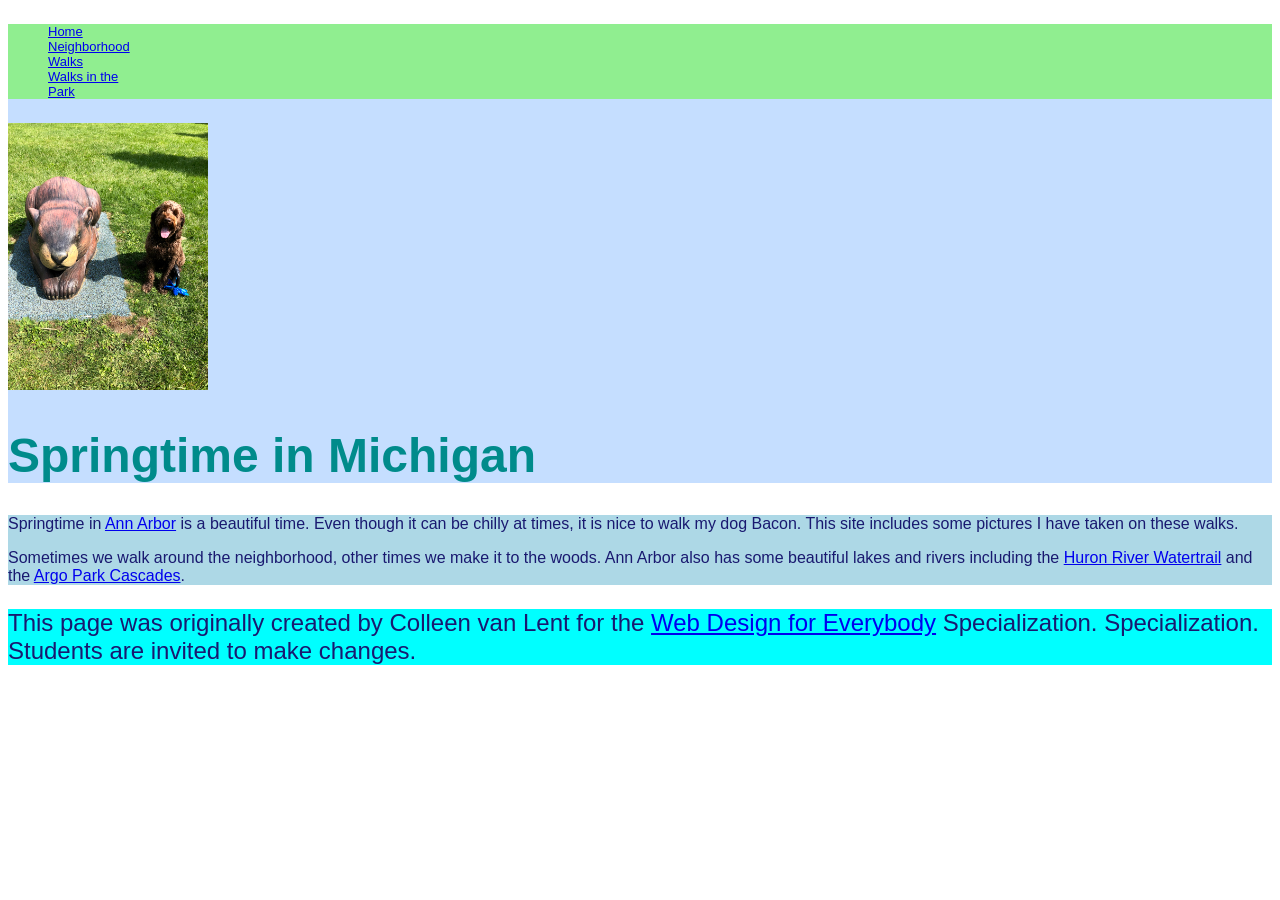
<file: CSS-HW1/index.html>
<!DOCTYPE html>
<html lang="en">

<head>
  <meta charset="utf-8">
  <meta name="viewport" content="width=device-width">
  <title>Springtime In Michigan</title>
  <link rel="stylesheet" href="css/style.css">
</head>

<body>
  <header>
    <nav>
      <ul>
        <li><a href="index.html">Home</a></li>
        <li><a href="neighborhood.html">Neighborhood Walks</a></li>
        <li><a href="parks.html">Walks in the Park</a></li>
      </ul>
    </nav>
    <img src="images/BaconGallupPark.jpg" width="200" alt="Brown Labradoodle sitting next to a statue.">
    <h1>Springtime in Michigan</h1>
  </header>
  <main>
    <p>Springtime in <a href="https://www.michigan.org/city/ann-arbor">Ann Arbor</a> is a beautiful time. Even though
      it can be chilly at times, it is nice to walk my dog Bacon. This site includes some pictures I have taken on
      these walks. </p>

    <p>Sometimes we walk around the neighborhood, other times we make it to the woods. Ann Arbor also has some
      beautiful lakes and rivers including the <a
        href="https://www.annarbor.org/things-to-do/recreation-outdoors/huron-river/">Huron River Watertrail</a> and
      the <a href="https://www.a2gov.org/departments/Parks-Recreation/parks-places/argo/pages/default.aspx">Argo Park
        Cascades</a>.</p>

  </main>
  <footer>
    <p>This page was originally created by Colleen van Lent for the <a
        href="https://www.coursera.org/specializations/web-design"> Web Design for Everybody</a> Specialization.
      Specialization. Students are invited to make changes.</p>
  </footer>

</body>

</html>
</file>
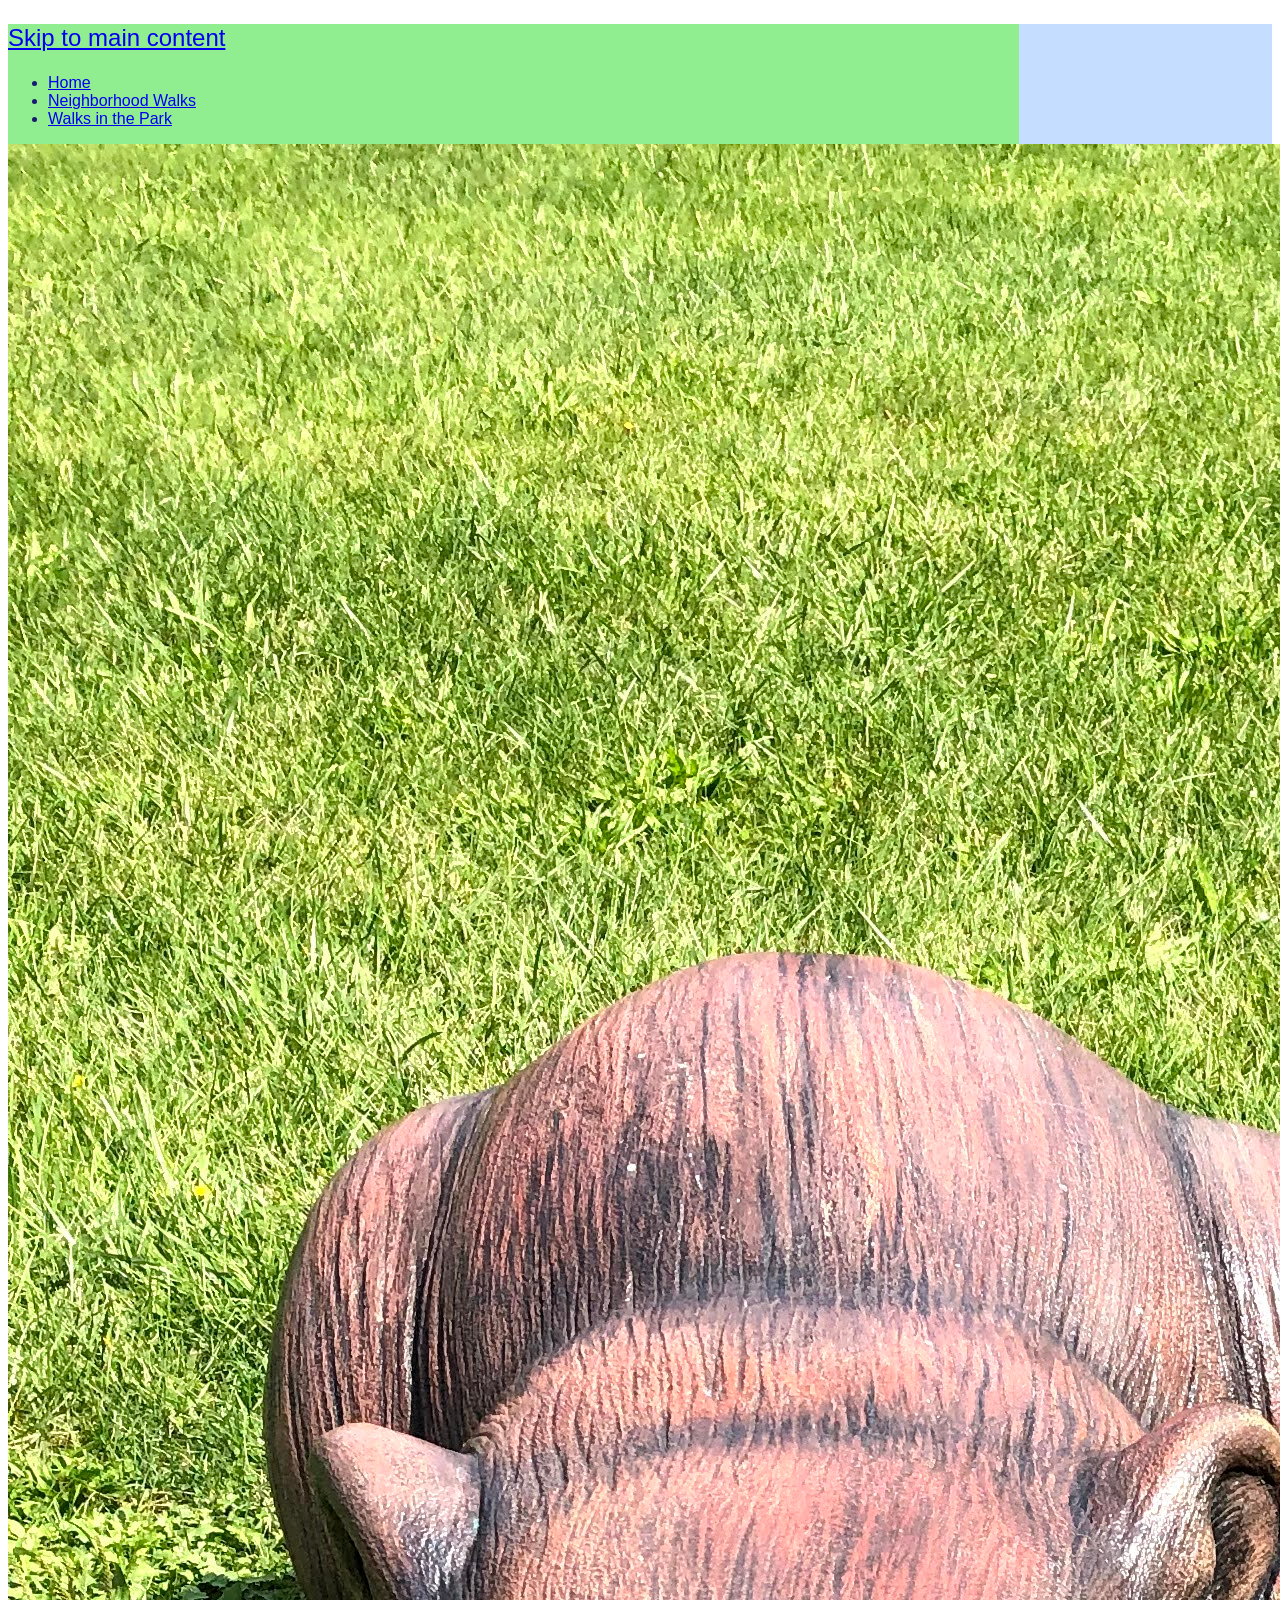
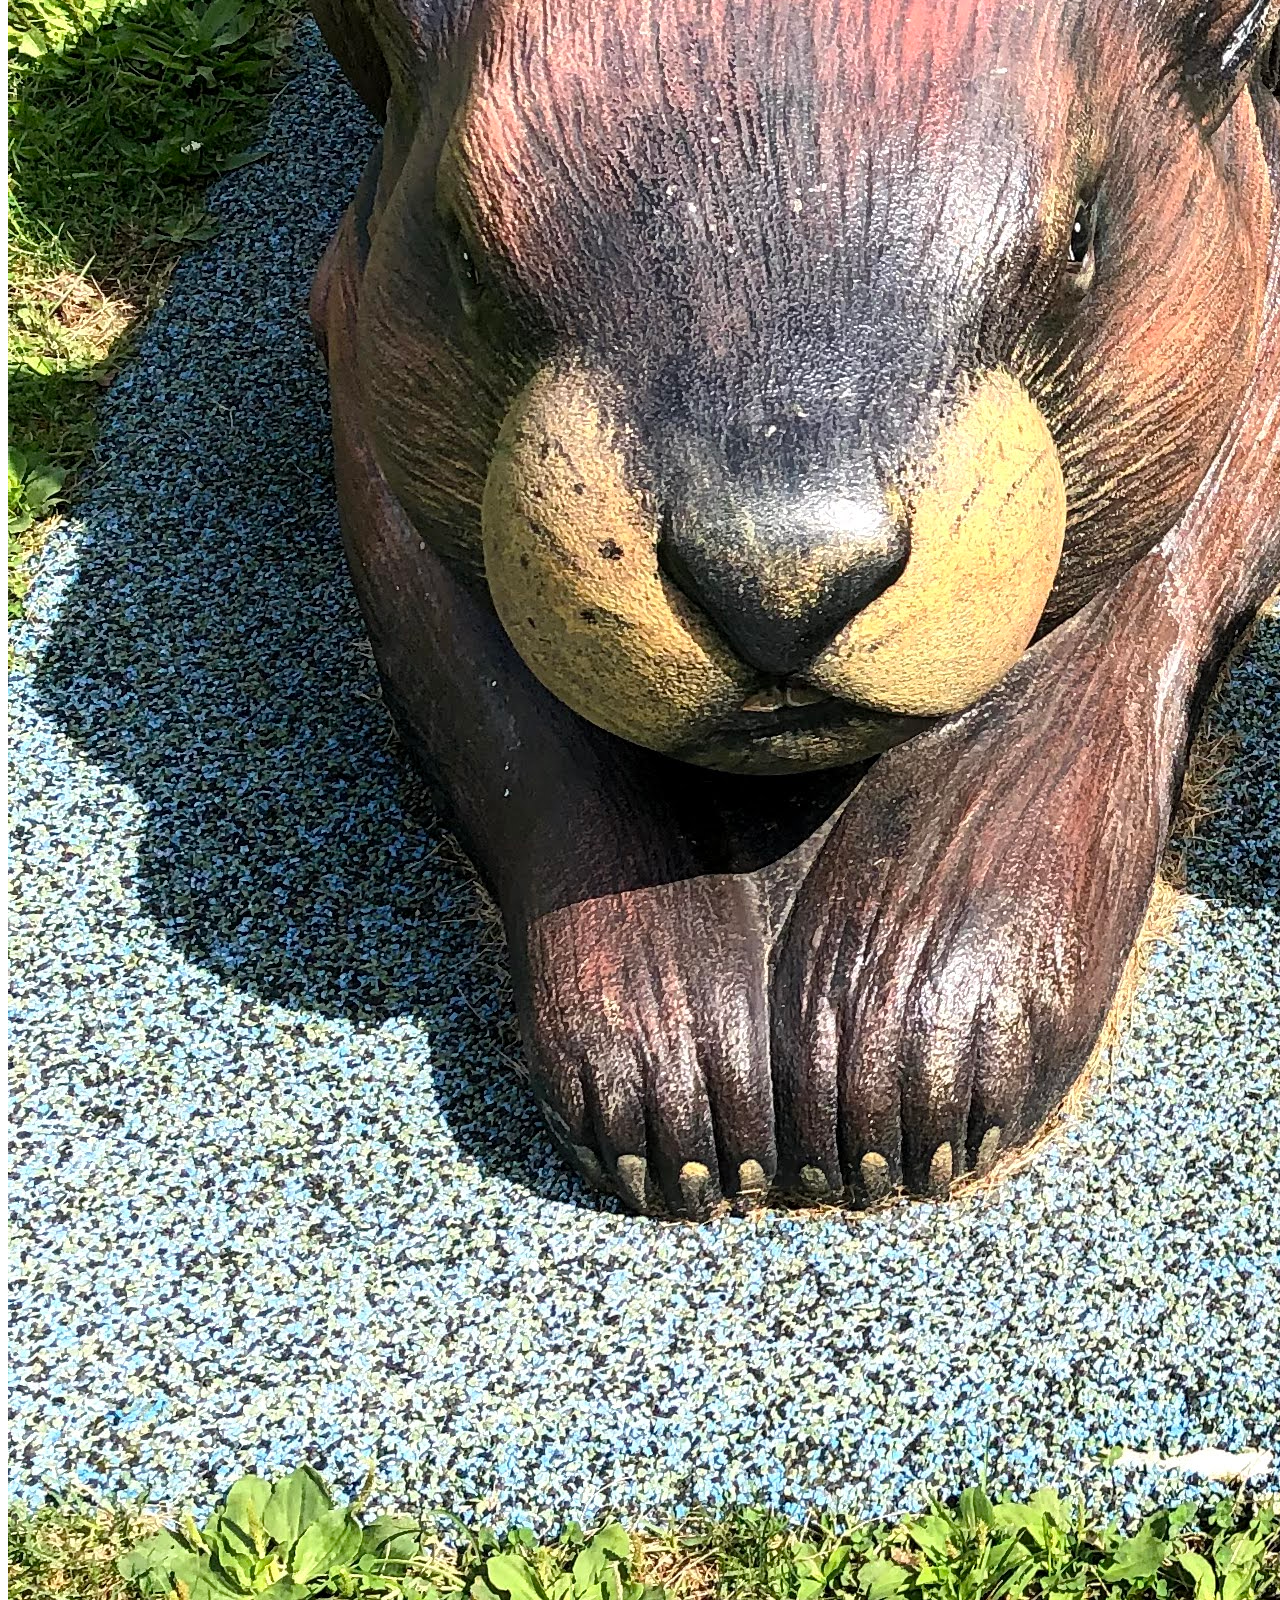
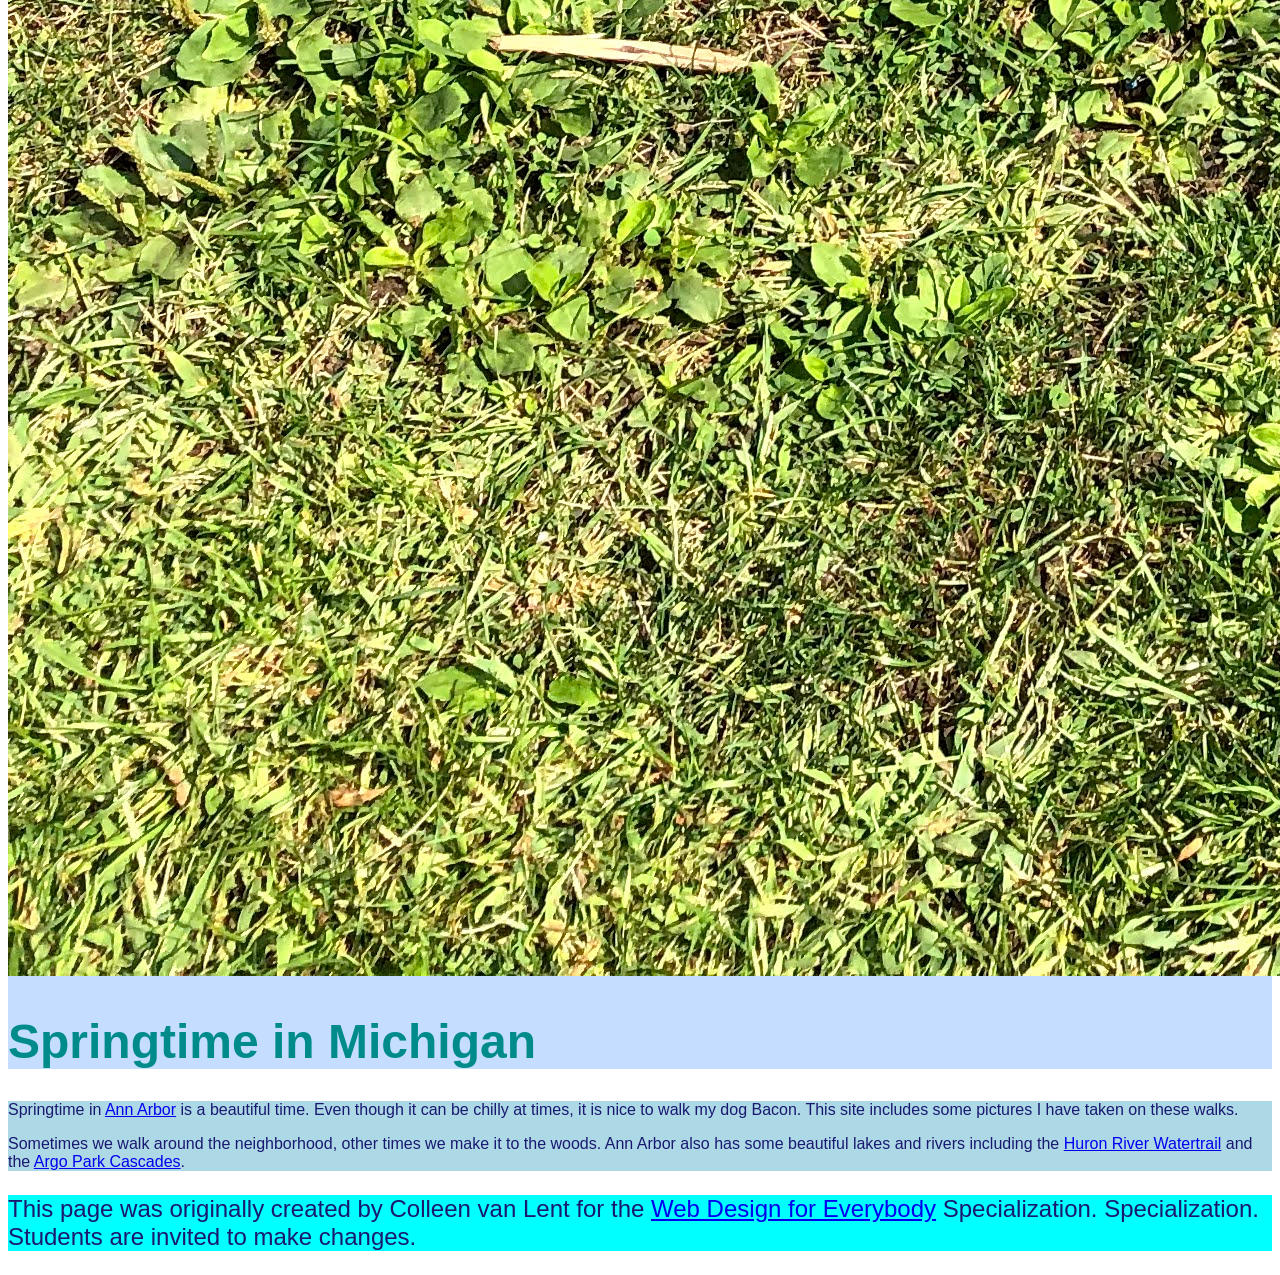
<file: CSS-HW2/index.html>
<!DOCTYPE html>
<html lang="en">

<head>
  <meta charset="utf-8">
  <meta name="viewport" content="width=device-width">
  <title>Springtime In Michigan</title>
  <link rel="stylesheet" href="css/style.css">
</head>

<body>
  <header>
    <p>
      <a class="skip-link" href="#MainContent">
          Skip to main content
      </a>
  </p>
    <nav>
      <p style="color: lightgreen;">
      .
      .
      </p>
      <ul>
        <li><a href="index.html">Home</a></li>
        <li><a href="neighborhood.html">Neighborhood Walks</a></li>
        <li><a href="parks.html">Walks in the Park</a></li>
      </ul>
    </nav>
    <img src="images/BaconGallupPark.jpg" class="navImg" alt="Brown Labradoodle sitting next to a statue.">
    <h1>Springtime in Michigan</h1>
  </header>
  <main id="MainContent">
    <p>Springtime in <a href="https://www.michigan.org/city/ann-arbor">Ann Arbor</a> is a beautiful time. Even though
      it can be chilly at times, it is nice to walk my dog Bacon. This site includes some pictures I have taken on
      these walks. </p>

    <p>Sometimes we walk around the neighborhood, other times we make it to the woods. Ann Arbor also has some
      beautiful lakes and rivers including the <a
        href="https://www.annarbor.org/things-to-do/recreation-outdoors/huron-river/">Huron River Watertrail</a> and
      the <a href="https://www.a2gov.org/departments/Parks-Recreation/parks-places/argo/pages/default.aspx">Argo Park
        Cascades</a>.</p>

  </main>
  <footer>
    <p>This page was originally created by Colleen van Lent for the <a
        href="https://www.coursera.org/specializations/web-design"> Web Design for Everybody</a> Specialization.
      Specialization. Students are invited to make changes.</p>
  </footer>

</body>

</html>
</file>
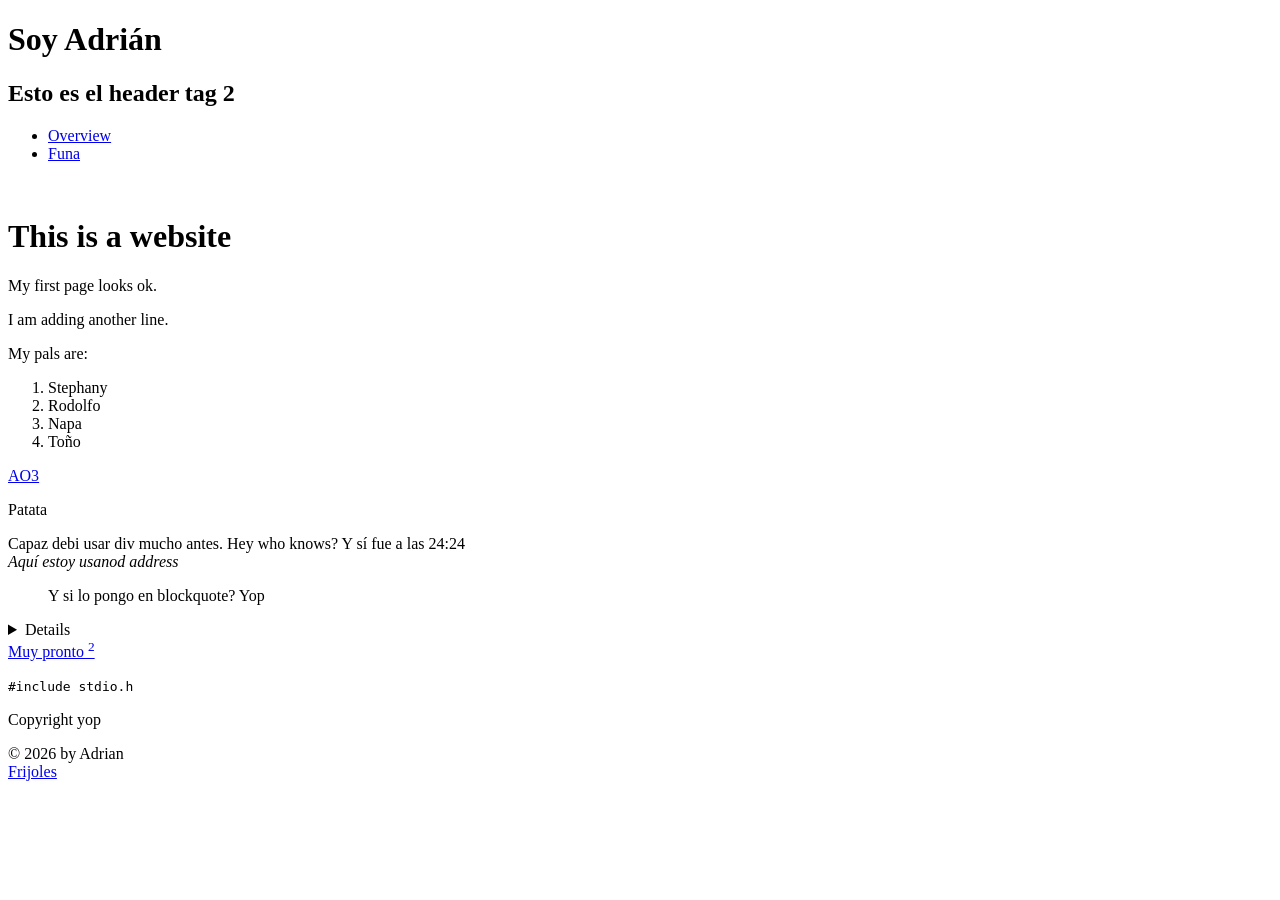
<file: firstPage2.html>
<!DOCTYPE html>
<html>
    <head>
        <meta charset="UTF-8">
        <meta http-equiv="X-UA-Compatible"
        content="IE=edge">
        <meta name="viewport"
        content="width=device-width, initial-scale=1.0">
        <title> My Amazing First Page</title>
    </head>
    <header>
        <h1> Soy Adrián</h1>
        <h2> Esto es el header tag 2</h2>
    </header>

    <nav>
        <ul>
            <li><a href="#overview"> Overview </a></li>
            <li><a href="#Funa"> Funa </a></li>
        </ul>
    </nav>
    <br>
<!-- asu que raro-->
    <body>
        <main>
            
            <h1> This is a website</h1>
            My first page looks ok.
            <p>I am adding another line.</p>
            My pals are:
            <ol>
                <li>Stephany</li>
                <li>Rodolfo</li>
                <li>Napa</li>
                <li>Toño</li>
            </ol>

            <a href="https://archiveofourown.org/"> AO3 </a>
            <p>Patata</p>
            <div> Capaz debi usar div mucho antes. Hey
                who knows? Y sí fue a las <time>24:24</time>
            </div>

            <address> Aquí estoy usanod address</address>

            <blockquote> Y si lo pongo en blockquote? Yop</blockquote>

            <details> Detalles? No mucho eh esto solo son pruebas</details>

            <a href="p2.html"> Muy pronto <sup>2</sup> </a>

            <p></p>

            <code> #include stdio.h</code>
        </main>

        <footer>
            <p>Copyright yop</p>
            &copy; 2026 by Adrian<br>
            <a href="friofijoe"> Frijoles</a>
        </footer>
    </body>
</html>
</file>
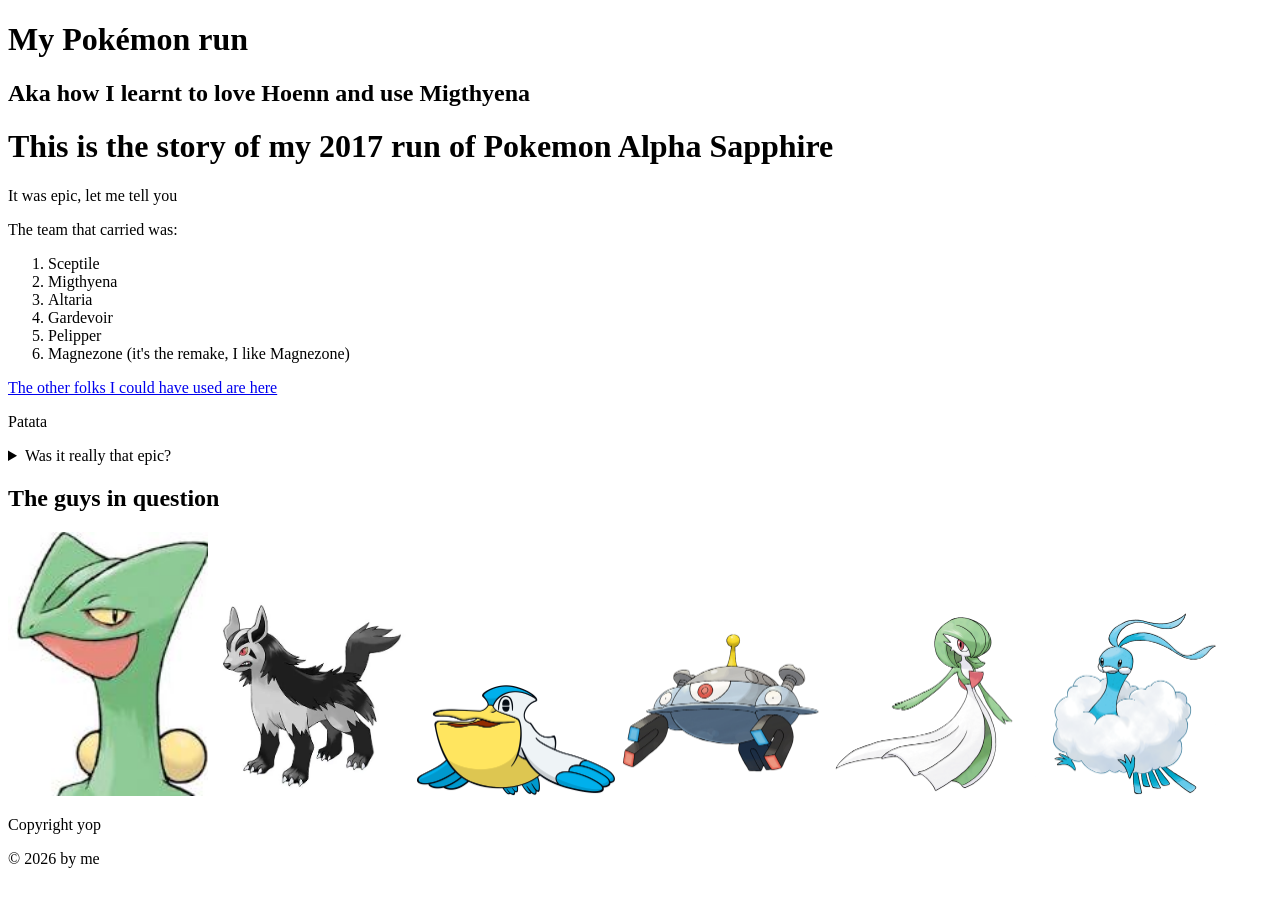
<file: README.html>
<!DOCTYPE html>
<html lang="en">
    <head>
        <meta charset="UTF-8">
        <meta http-equiv="X-UA-Compatible"
        content="IE=edge">
        <meta name="viewport"
        content="width=device-width, initial-scale=1.0">
        <title> That One Pokémon Run</title>
    </head>
    
    <body>
        <header>
            <h1> My Pokémon run</h1>
            <h2> Aka how I learnt to love Hoenn and use Migthyena</h2>
        </header>
        <main>
            
            <h1> This is the story of my 2017 run of Pokemon Alpha Sapphire</h1>
            <p>It was epic, let me tell you</p>
            
            The team that carried was:
            <ol>
                <li>Sceptile</li>
                <li>Migthyena</li>
                <li>Altaria</li>
                <li>Gardevoir</li>
                <li>Pelipper</li>
                <li>Magnezone (it's the remake, I like Magnezone)</li>
            </ol>

            <a href="https://www.serebii.net/omegarubyalphasapphire/hoenndex.shtml"> The other folks I could have used are here </a>
            <p>Patata</p>

            <details> 
                <summary>Was it really that epic?</summary> 
                <p> Yes, yes it was </p>
            </details>

            <div class="gallery">
                <h2> The guys in question</h2>
                <img src="IMGS-P1/sceptile.jfif" alt="A Sceptile named Spencer" width="200">
                <img src="IMGS-P1/mighyhyena.webp" alt="A Migthyena that knew Thunder Fang" width="200">
                <img src="IMGS-P1/pelipper.png" alt="A Birb, always trustworthy" width="200">
                <img src="IMGS-P1/magnezone.png" alt="Magnezone lover since B2W2" width="200">
                <img src="IMGS-P1/gardevoir.png" alt="Everyone loves Gardevoir" width="200">
                <img src="IMGS-P1/altaria.png" alt="Altaria the best thing that happened to dragon types since Kanto" width="200">
            </div>

        </main>

        <footer>
            <p>Copyright yop</p>
            &copy; 2026 by me<br>
        </footer>
    </body>
</html>
</file>
<file: CSS-HW1/css/style.css>
body{
  font-family:'Segoe UI', Tahoma, Geneva, Verdana, sans-serif;
  font-size: 150%;
  color: midnightblue;
}

header{
  background-color: rgb(197, 222, 255);
}

nav{
  background-color: lightgreen;
}

main{
  background-color: lightblue;
  font-size: medium;
}

footer{
  background-color: aqua;
  justify-content: center;
}

li{
  display: flex;
  width: 80px;
  font-size: small;
}

h1{
  text-align: justify;
  color: darkcyan;
}

p{
  line-height: normal;
}
</file>
<file: CSS-HW2/css/style.css>
body{
  font-family:'Segoe UI', Tahoma, Geneva, Verdana, sans-serif;
  font-size: 150%;
  color: midnightblue;
}

header{
  background-color: rgb(197, 222, 255);
}

.skip-link{
  position: absolute;
  top: auto;
  width: auto;
  height: auto;
  top: auto;
}

nav{
  background-color: lightgreen;
  font-size: medium;
  width: 80%;
  display: inline-block;
}

.gridO{
  display: grid;
  grid-template-columns: 40% 40%;
  column-gap: 20%;
  row-gap: 25px;
  justify-content: center;
  align-items: center;
}

.gridO img{
  width: 100%;
  height: 220px;
  object-fit: cover;
}

.flex{
  display: flex;
  flex-wrap: wrap;
  justify-content: center;
}

main{
  background-color: lightblue;
  font-size: medium;
}

footer{
  background-color: aqua;
  justify-content: center;
}

/* li{ 
  display: flex;
  width: 80px;
  font-size: small;
} */

h1{
  text-align: justify;
  color: darkcyan;
}

p{
  line-height: normal;
}
</file>
